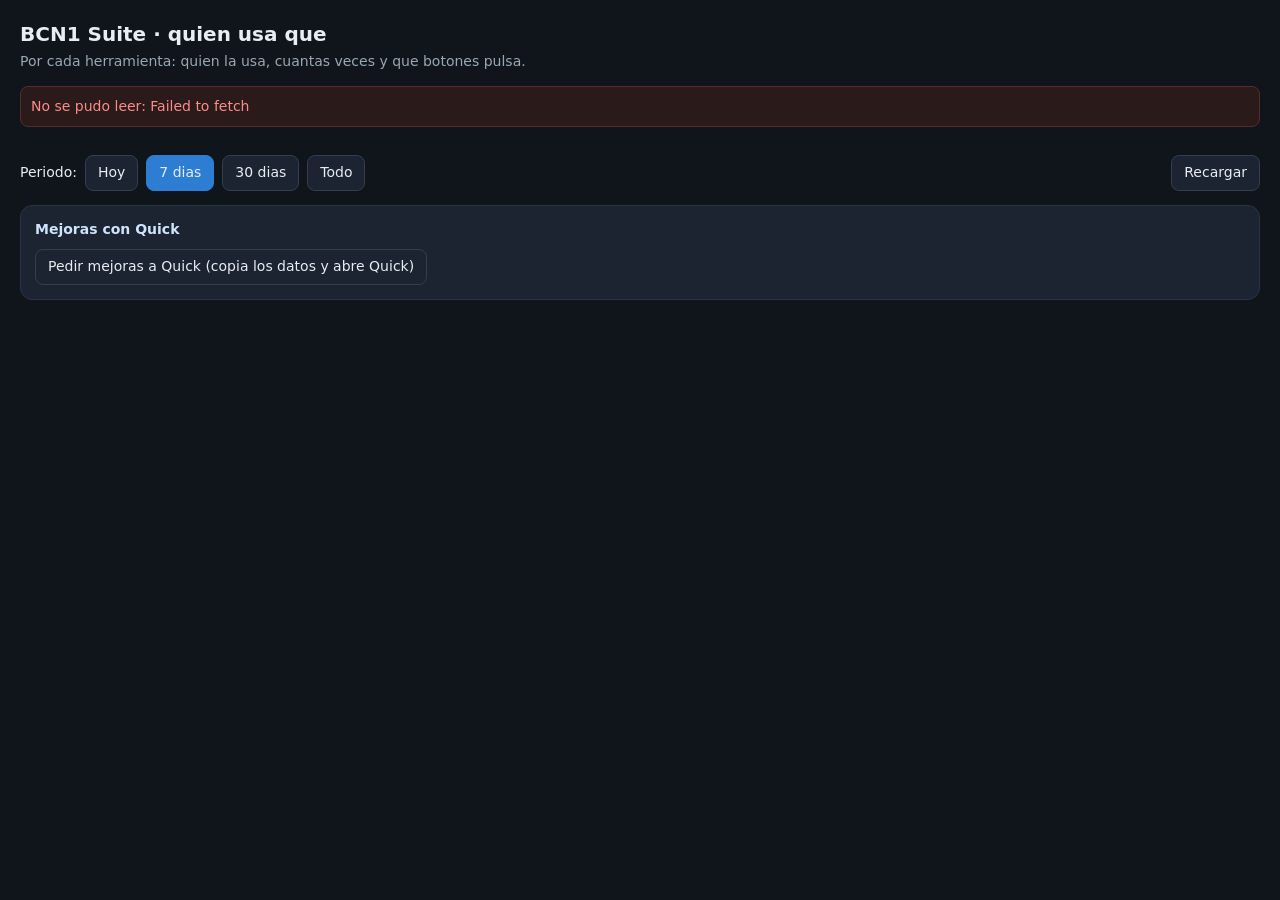
<file: uso/index.html>
<!DOCTYPE html>
<html lang="es"><head><meta charset="utf-8"><title>BCN1 Suite - Uso</title>
<style>
:root{color-scheme:dark}
body{font:14px/1.4 system-ui,Segoe UI,Arial,sans-serif;background:#10151c;color:#e6edf3;margin:0;padding:20px}
h1{font-size:20px;margin:0 0 4px}.sub{color:#9aa7b2;margin-bottom:14px}
.bar{display:flex;gap:8px;flex-wrap:wrap;align-items:center;margin-bottom:14px}
button{background:#1b2430;color:#e6edf3;border:1px solid #30404f;border-radius:8px;padding:7px 12px;font:inherit;cursor:pointer}
button.active{background:#2d7dd2;border-color:#2d7dd2}
.tabs button{font-weight:600}
.card{background:#1b2430;border:1px solid #2a3542;border-radius:12px;padding:14px;margin-bottom:14px;overflow-x:auto}
.card h2{font-size:14px;margin:0 0 10px;color:#cfe3ff}
table{border-collapse:collapse;font-size:13px;min-width:100%}
th,td{text-align:left;padding:5px 8px;border-bottom:1px solid #2a3542;white-space:nowrap}
th{color:#9aa7b2;font-weight:600;text-align:center}th:first-child,td:first-child{text-align:left}td.n{text-align:center}th:not(:first-child),td:not(:first-child){border-left:1px solid #222c38}
td.z{color:#4a5563}
.warn{background:#3a2d12;border:1px solid #f0b429;color:#ffe3a0;border-radius:8px;padding:8px 12px;margin-bottom:8px}
.ok{background:#12301f;border:1px solid #2fa866;color:#b6f0cf;border-radius:8px;padding:8px 12px;margin-bottom:8px}
.kp{display:flex;gap:12px;flex-wrap:wrap;margin-bottom:14px}.k{background:#1b2430;border:1px solid #2a3542;border-radius:12px;padding:10px 16px}
.k b{font-size:24px;display:block}.k span{color:#9aa7b2;font-size:12px}
.bw{background:#2d7dd2;height:10px;border-radius:5px;display:inline-block;vertical-align:middle}
.err{color:#ff8a8a;background:#2a1a1a;border:1px solid #5a2a2a;border-radius:8px;padding:10px;margin-bottom:14px}
.muted{color:#6b7684;font-size:12px}
</style></head><body>
<h1>BCN1 Suite &middot; quien usa que</h1>
<div class="sub">Por cada herramienta: quien la usa, cuantas veces y que botones pulsa.</div>
<div id="errBox"></div>
<div class="bar" id="tabs"></div>
<div class="bar" id="per">
 <span>Periodo:</span>
 <button data-d="1">Hoy</button><button data-d="7" class="active">7 dias</button><button data-d="30">30 dias</button><button data-d="0">Todo</button>
 <span style="flex:1"></span><button id="rel">Recargar</button></div>
<div class="card"><h2>Mejoras con Quick</h2><button id="qk">Pedir mejoras a Quick (copia los datos y abre Quick)</button> <span class="muted" id="qkm"></span></div>
<div id="out"></div>
<p class="muted" id="foot"></p>
<script>
const FB='https://tom-yard-default-rtdb.europe-west1.firebasedatabase.app/candados/pc.json';
const MODS=[['resumen','Resumen'],['outlook','Correo (Yard Health)'],['investigador','Investigador'],['perfectmile','PerfectMile'],['yardhealth_o_cantina','YMS'],['odm','ODM']];
// accion "mira" y accion "hace" por herramienta para detectar quien mira pero no actua
const EMBUDO={investigador:{mira:['Investigar'],hace:['Publicar en Relay'],txt:['investiga','publica en Relay']},
 outlook:{mira:['Generar EOS desde YMS, FCLM y FMC (Mayus'],hace:['Abrir el borrador'],txt:['genera el EOS','abre el borrador del correo']}};
// botones que significan USO REAL (no solo que el script se abra al entrar en la pagina)
const REAL={investigador:['Investigar','Generar comentario','Publicar en Relay'],outlook:['Generar EOS desde YMS, FCLM y FMC (Mayus','Abrir el borrador','Cargar o editar el plan semanal de camio'],perfectmile:['📋 Rellenar todo','Aplicar','Aplicar todas','Rellenar'],yardhealth_o_cantina:[],odm:[]};
const RUIDO=/^(Entendido|Cerrar panel|Cerrar|✕ CERRAR|Actualizar ahora|⬆ Actualizar ahora|Cancelar)$/;
function realCount(a,mod){const R=REAL[mod]||[];return Object.entries(a).reduce((n,[k,v])=>n+(R.some(r=>k.startsWith(r))?v:0),0)}
let RAW=[],DAYS=7,TAB='resumen';
const esc=s=>String(s).replace(/[&<>"]/g,c=>({'&':'&amp;','<':'&lt;','>':'&gt;','"':'&quot;'}[c]));
const fmt=t=>new Date(t).toLocaleString('es-ES',{timeZone:'Europe/Madrid',day:'2-digit',month:'2-digit',hour:'2-digit',minute:'2-digit'});
async function load(){
 document.getElementById('errBox').innerHTML='';
 try{const r=await fetch(FB,{cache:'no-store'});if(!r.ok)throw new Error('HTTP '+r.status);const d=await r.json();RAW=[];
  Object.values(d||{}).forEach(u=>{if(!u||u.state!=='uso'||!u.uso)return;Object.entries(u.uso).forEach(([day,o])=>Object.values(o||{}).forEach(e=>{if(!e||!e.login||!e.modulo)return;const x=Object.assign({day},e);const m=/^(Investigar|Publicar en Relay) ([A-Z0-9]{6,14})$/.exec(x.extra||'');if(m){x.extra=m[1];x.vrid=m[2]}RAW.push(x)}))});
  document.getElementById('foot').textContent=RAW.length+' eventos guardados. Leido a las '+new Date().toLocaleTimeString('es-ES');render();
 }catch(e){document.getElementById('errBox').innerHTML='<div class="err">No se pudo leer: '+esc(e.message||e)+'</div>'}}
const data=()=>DAYS?RAW.filter(e=>(e.ts||0)>=Date.now()-DAYS*864e5):RAW;
function userTable(ev,mod){
 const users={},acts={};
 ev.forEach(e=>{const u=users[e.login]||(users[e.login]={abre:0,clics:0,last:0,a:{}});
  if(e.accion==='carga')u.abre++;else if(e.accion==='clic'&&e.extra){u.clics++;u.a[e.extra]=(u.a[e.extra]||0)+1;acts[e.extra]=(acts[e.extra]||0)+1}
  u.last=Math.max(u.last,e.ts||0)});
 const L=Object.keys(users).sort((a,b)=>(users[b].abre+users[b].clics)-(users[a].abre+users[a].clics));
 const A=Object.keys(acts).filter(a=>!RUIDO.test(a)).sort((a,b)=>acts[b]-acts[a]);
 let h='';
 const em=EMBUDO[mod];
 if(em&&L.length){const solo=L.filter(l=>em.mira.some(m=>users[l].a[m])&&!em.hace.some(m=>users[l].a[m]));
  const si=L.filter(l=>em.hace.some(m=>users[l].a[m]));
  if(solo.length)h+='<div class="warn"><b>Miran pero no '+em.txt[1]+':</b> '+solo.map(esc).join(', ')+'</div>';
  if(si.length)h+='<div class="ok"><b>Si '+em.txt[1]+':</b> '+si.map(esc).join(', ')+'</div>';}
 h+='<div class="card"><h2>Quien lo usa</h2>'+(L.length?'<table><tr><th>Login</th><th>Se le abre (entra en la pagina)</th><th>Uso real (acciones)</th><th>Veredicto</th><th>Ultima vez</th></tr>'+L.map(l=>{const r=realCount(users[l].a,mod);const v=r>=5?'<b style="color:#7dde9c">Lo usa</b>':r>0?'<span style="color:#ffd27a">Lo prueba poco</span>':'<span style="color:#ff8a8a">Solo se le abre</span>';return '<tr><td>'+esc(l)+'</td><td class="n">'+users[l].abre+'</td><td class="n"><b>'+r+'</b></td><td>'+v+'</td><td>'+fmt(users[l].last)+'</td></tr>'}).join('')+'</table><div class="muted" style="margin-top:6px">Uso real = pulsar botones que hacen algo ('+esc((REAL[mod]||[]).join(', ')||'ninguno definido')+'). Se le abre = el script arranca solo al entrar en la pagina; eso no cuenta como uso.</div>':'<span class="muted">Sin datos en este periodo</span>')+'</div>';
 if(A.length){const mx=acts[A[0]];
  h+='<div class="card"><h2>Que botones usa cada uno (quien pulsa que)</h2><table><tr><th>Boton</th><th>Total</th>'+L.map(l=>'<th>'+esc(l)+'</th>').join('')+'</tr>'+
  A.map(a=>'<tr><td>'+esc(a)+'</td><td class="n"><b>'+acts[a]+'</b> <span class="bw" style="width:'+Math.round(acts[a]/mx*80)+'px"></span></td>'+L.map(l=>{const v=users[l].a[a]||0;return '<td class="n'+(v?'':' z')+'">'+v+'</td>'}).join('')+'</tr>').join('')+'</table></div>';}
 else h+='<div class="card"><span class="muted">Todavia no hay clics en botones en este periodo.</span></div>';
 return h}
// Lo que busca, lo publica? Cruza las VRID investigadas con las publicadas desde el Investigador
// (clic en Publicar en Relay con esa VRID o confirmacion 'Publicado y verificado'). Lo publicado a mano en Relay
// no se ve desde aqui: para eso esta el boton que copia un snippet para la consola de Relay.
let PENDING=[];
function vridStats(ev){
 const V={};
 ev.forEach(e=>{if(e.accion==='clic'&&e.vrid){const v=V[e.vrid]||(V[e.vrid]={inv:{},pub:{},ok:{},last:0});if(e.extra==='Investigar')v.inv[e.login]=(v.inv[e.login]||0)+1;if(e.extra==='Publicar en Relay')v.pub[e.login]=(v.pub[e.login]||0)+1;v.last=Math.max(v.last,e.ts||0)}
  else if(e.accion==='publicado'&&e.extra&&e.extra!=='?'){const v=V[e.extra]||(V[e.extra]={inv:{},pub:{},ok:{},last:0});v.ok[e.login]=(v.ok[e.login]||0)+1;v.last=Math.max(v.last,e.ts||0)}
  else if(e.accion==='ltr'&&e.extra){const m=/^([A-Z0-9]{6,14}) (?:por (\S+) ?(.*)|sin LTR)$/.exec(e.extra);if(!m)return;const v=V[m[1]]||(V[m[1]]={inv:{},pub:{},ok:{},last:0});if(!v.ltr||(e.ts||0)>=v.ltr.ts)v.ltr={ts:e.ts||0,by:m[2]||'',rc:m[3]||''}}});
 const K=Object.keys(V).sort((a,b)=>V[b].last-V[a].last);
 const U={};K.forEach(k=>{const v=V[k];Object.keys(v.inv).forEach(l=>{const u=U[l]||(U[l]={busca:0,pubYo:0,pubOtro:0,mano:0,sin:0,noc:0});u.busca++;const yo=v.ok[l]||v.pub[l];const otro=Object.keys(v.ok).concat(Object.keys(v.pub)).some(x=>x!==l);if(yo)u.pubYo++;else if(otro)u.pubOtro++;else if(v.ltr&&v.ltr.by)u.mano++;else if(v.ltr)u.sin++;else u.noc++})});
 return {V,K,U}}
function vridCard(ev){
 const {V,K,U}=vridStats(ev);
 let h='<div class="card"><h2>Lo que busca, lo publica?</h2>';
 if(!K.length)return h+'<span class="muted">Todavia no hay VRIDs guardadas (se guardan desde la Suite 1.0.41: cada Investigar y cada Publicar llevan la VRID).</span></div>';
 h+='<table><tr><th>Login</th><th>VRIDs que investiga</th><th>Publica con el script</th><th>Lo publica otro</th><th>Publicado a mano en Relay</th><th>Sin LTR en Relay</th><th>Sin comprobar</th><th>Acaba publicada</th></tr>'+Object.keys(U).sort((a,b)=>U[b].busca-U[a].busca).map(l=>{const u=U[l];const r=Math.round((u.pubYo+u.pubOtro+u.mano)/u.busca*100);return '<tr><td>'+esc(l)+'</td><td class="n">'+u.busca+'</td><td class="n"><b style="color:#7dde9c">'+u.pubYo+'</b></td><td class="n">'+u.pubOtro+'</td><td class="n"><span style="color:#ffd27a">'+u.mano+'</span></td><td class="n"><span style="color:'+(u.sin?'#ff8a8a':'inherit')+'">'+u.sin+'</span></td><td class="n muted">'+u.noc+'</td><td class="n"><b>'+r+'%</b></td></tr>'}).join('')+'</table>';
 h+='<div class="muted" style="margin:6px 0">"Publicado a mano" y "Sin LTR" los comprueba la propia Suite en Relay (audit trail) cada vez que alguien con la Suite abre Relay, a partir de 10 min despues de investigar; "Sin comprobar" = aun no ha pasado nadie por Relay desde entonces.</div>';
 PENDING=K.filter(k=>!Object.keys(V[k].ok).length&&!Object.keys(V[k].pub).length&&!(V[k].ltr&&V[k].ltr.by));
 h+='<div class="muted" style="margin:6px 0">"Sin publicar desde el script" puede estar publicado a mano en Relay. Para comprobarlo: <button id="cpRelay" class="tabs">Copiar comprobacion para la consola de Relay ('+PENDING.length+' VRIDs)</button> <span id="cpMsg"></span><br>Abre track.relay.amazon.dev, F12 &gt; Consola, pega y Enter: dice por cada VRID quien publico el LTR y cuando (o "sin LTR").</div>';
 h+='<details><summary>Detalle por VRID ('+K.length+')</summary><table><tr><th>VRID</th><th>La investiga</th><th>Publicada desde el script</th><th>LTR en Relay</th><th>Ultima vez</th></tr>'+K.map(k=>{const v=V[k];const pub=Object.keys(v.ok).length?'<b style="color:#7dde9c">si, '+esc(Object.keys(v.ok).join(', '))+'</b>':Object.keys(v.pub).length?'<span style="color:#ffd27a">clic Publicar: '+esc(Object.keys(v.pub).join(', '))+' (sin confirmar)</span>':'<span style="color:#ff8a8a">no</span>';const ltr=v.ltr?(v.ltr.by?'<span style="color:#ffd27a">por '+esc(v.ltr.by)+' '+esc(v.ltr.rc)+'</span>':'<span style="color:#ff8a8a">sin LTR</span>')+' <span class="muted">('+fmt(v.ltr.ts)+')</span>':'<span class="muted">sin comprobar</span>';return '<tr><td>'+esc(k)+'</td><td>'+esc(Object.entries(v.inv).map(([l,n])=>l+(n>1?' x'+n:'')).join(', ')||'-')+'</td><td>'+pub+'</td><td>'+ltr+'</td><td>'+fmt(v.last)+'</td></tr>'}).join('')+'</table></details></div>';
 setTimeout(()=>{const b=document.getElementById('cpRelay');if(!b)return;b.onclick=async()=>{const snip="(async()=>{const V="+JSON.stringify(PENDING)+";for(const v of V){try{const r=await fetch('/api/late-truck-audit-trail/EU:VR:'+v,{credentials:'include'});const t=await r.json();const L=(Array.isArray(t)?t:[]).filter(x=>x&&x.actionType==='DEPARTURE');console.log(v,L.length?L.map(x=>(x.reasonCode||'?')+' por '+(x.reportedBy||'?')+' '+(x.dateReported||x.eventDate||'')).join(' | '):'sin LTR')}catch(e){console.log(v,'error',e.message)}}})()";try{await navigator.clipboard.writeText(snip);document.getElementById('cpMsg').textContent='Copiado.'}catch(e){document.getElementById('cpMsg').textContent='No pude copiar.'}}},0);
 return h}
function render(){
 document.getElementById('tabs').innerHTML=MODS.map(([k,n])=>'<button class="tabs'+(k===TAB?' active':'')+'" data-t="'+k+'">'+n+'</button>').join('');
 document.querySelectorAll('#tabs button').forEach(b=>b.onclick=()=>{TAB=b.dataset.t;render()});
 const ev=data();let h='';
 if(TAB==='resumen'){
  const us=new Set(ev.map(e=>e.login));
  h+='<div class="kp"><div class="k"><b>'+us.size+'</b><span>usuarios</span></div><div class="k"><b>'+ev.length+'</b><span>eventos</span></div></div>';
  const U=[...us].sort();
  MODS.slice(1).forEach(([k,n])=>{const e2=ev.filter(e=>e.modulo===k);if(!e2.length)return;
   h+='<div class="card"><h2>'+n+'</h2><div class="kp" style="margin:0">'+U.map(u=>{const e3=e2.filter(e=>e.login===u);const ab=e3.filter(e=>e.accion==='carga').length;const a={};e3.forEach(e=>{if(e.accion==='clic'&&e.extra)a[e.extra]=(a[e.extra]||0)+1});const r=realCount(a,k);
    const col=r>=5?'#7dde9c':r>0?'#ffd27a':'#ff8a8a';return '<div class="k" style="min-width:110px;text-align:center"><div style="margin-bottom:6px;font-weight:600">'+esc(u)+'</div><b style="color:'+(ab||r?col:'#4a5563')+'">'+r+'</b><span>'+(ab?ab+' veces abierto':'no la abre')+'</span></div>'}).join('')+
   '</div><div class="muted" style="margin-top:8px">Debajo de cada nombre: uso real (botones que hacen algo) y cuantas veces se le abre al entrar en la pagina.</div></div>'});
  if(!U.length)h+='<div class="card"><span class="muted">Sin datos en este periodo</span></div>';
 } else {h=userTable(ev.filter(e=>e.modulo===TAB),TAB);if(TAB==='investigador')h+=vridCard(ev.filter(e=>e.modulo==='investigador'));}
 document.getElementById('out').innerHTML=h}
document.querySelectorAll('#per button[data-d]').forEach(b=>b.onclick=()=>{document.querySelectorAll('#per button[data-d]').forEach(x=>x.classList.remove('active'));b.classList.add('active');DAYS=+b.dataset.d;render()});

function resumenTxt(){
 const ev=data();let t='';
 MODS.slice(1).forEach(([k,n])=>{const e2=ev.filter(e=>e.modulo===k);if(!e2.length)return;
  const us={},ac={};e2.forEach(e=>{const u=us[e.login]||(us[e.login]={abre:0,a:{}});if(e.accion==='carga')u.abre++;else if(e.accion==='clic'&&e.extra){u.a[e.extra]=(u.a[e.extra]||0)+1;ac[e.extra]=(ac[e.extra]||0)+1}});
  t+='\n## '+n+'\n';Object.keys(us).forEach(l=>{t+='- '+l+': abre '+us[l].abre+' veces; botones: '+(Object.entries(us[l].a).map(([a,c])=>a+' x'+c).join(', ')||'ninguno')+'\n'});
  t+='Botones mas usados: '+(Object.entries(ac).sort((a,b)=>b[1]-a[1]).map(([a,c])=>a+' x'+c).join(', ')||'ninguno')+'\n';
  if(k==='investigador'){const {U}=vridStats(e2);const L=Object.keys(U);if(L.length){t+='Lo que investiga cada uno, acaba publicado? (VRIDs investigadas / publica con el script / lo publica otro / publicado a mano en Relay / sin LTR en Relay / sin comprobar):\n';L.forEach(l=>{const u=U[l];t+='- '+l+': '+u.busca+' / '+u.pubYo+' / '+u.pubOtro+' / '+u.mano+' / '+u.sin+' / '+u.noc+'\n'})}}});
 return t||'\n(sin datos)\n'}
document.getElementById('qk').onclick=async()=>{
 const p='Eres analista de producto. Tengo unos userscripts (BCN1 Suite: Investigador FMC para investigar y publicar reportes de camiones tarde en Relay, PerfectMile para comentarios semanales, Yard Health para el informe por correo, ODM/YMS). Estos son los datos de uso de los ultimos '+(DAYS||'todos los')+' dias por usuario. Dime en espanol: 1) que herramientas y botones se usan poco o nada y por que puede ser, 2) donde hay usuarios que miran pero no completan la accion (por ejemplo investigan pero no publican) y que cambiaria para que lo hagan, 3) las 5 mejoras concretas que haria, ordenadas por impacto. Se breve y concreto.\n'+resumenTxt();
 try{await navigator.clipboard.writeText(p);document.getElementById('qkm').textContent='Copiado. Se abre Quick: pega con Ctrl+V.'}catch(e){document.getElementById('qkm').textContent='No pude copiar; abre Quick y pega a mano.'}
 window.open('https://us-east-1.quicksight.aws.amazon.com/sn/account/amazonbi/start/chat','_blank')};
document.getElementById('rel').onclick=load;load();
</script></body></html>
</file>
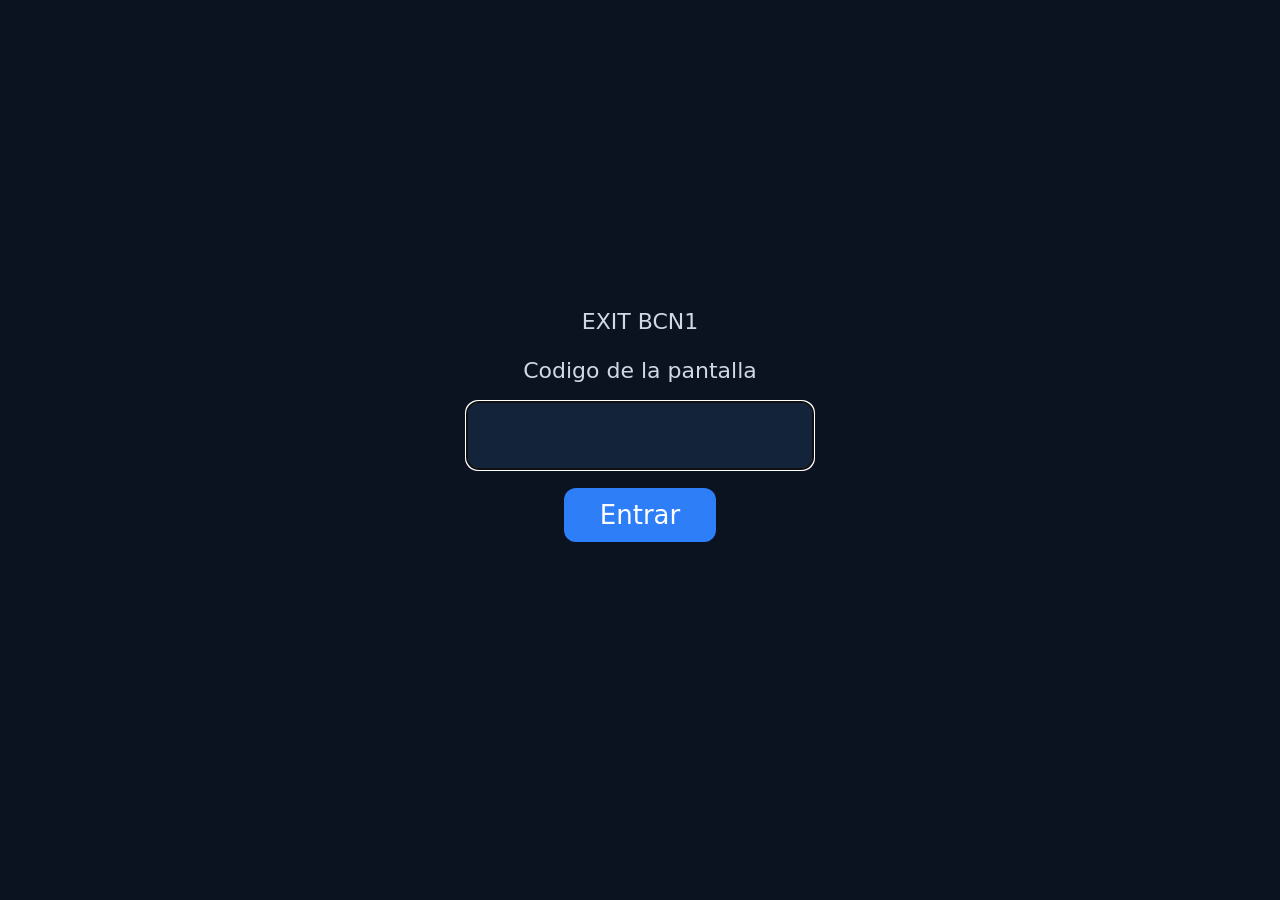
<file: salidas.html>
<!doctype html>
<html lang="es"><head><meta charset="UTF-8"><meta name="viewport" content="width=device-width, initial-scale=1"><title>EXIT BCN1</title>
<style>html,body{margin:0;height:100%;background:#0b1320;color:#cfd8e3;font:22px system-ui,Segoe UI,Arial}#m{position:absolute;inset:0;display:flex;flex-direction:column;align-items:center;justify-content:center;text-align:center;padding:5vw;gap:24px}
#f{display:none;flex-direction:column;align-items:center;gap:18px}#f.on{display:flex}input{font:36px monospace;letter-spacing:4px;text-align:center;padding:12px 20px;border-radius:12px;border:2px solid #4a6a99;background:#13233a;color:#fff;width:14ch;text-transform:lowercase}
button{font:26px system-ui;padding:12px 36px;border-radius:12px;border:0;background:#2d7ef7;color:#fff}#e{color:#ff8a80;min-height:1.4em}</style>
</head><body><div id="m"><div id="t">Cargando EXIT BCN1...</div>
<form id="f"><label for="c">Codigo de la pantalla</label><input id="c" autocomplete="off" autocapitalize="none" spellcheck="false"><button type="submit">Entrar</button><div id="e"></div></form></div>
<script>
(function () {
  // Pagina publica de arranque de la pantalla EXIT BCN1. No contiene datos: pide un codigo una vez (queda guardado en el navegador)
  // y con el baja el codigo real de la pantalla desde Firebase. Sin codigo no se ve nada; Firebase rechaza lecturas sin clave.
  var DB = 'https://tom-yard-default-rtdb.europe-west1.firebasedatabase.app';
  var tv = !/[?&]clerk=1/.test(location.search); // por defecto modo pantalla; ?clerk=1 para el puesto del clerk
  var t = document.getElementById('t'), f = document.getElementById('f'), c = document.getElementById('c'), e = document.getElementById('e');
  function get(url, cb) {
    try {
      var x = new XMLHttpRequest();
      x.open('GET', url + (url.indexOf('?') >= 0 ? '&' : '?') + 't=' + Date.now(), true); x.timeout = 15000;
      x.onreadystatechange = function () {
        if (x.readyState !== 4) return;
        var ok = x.status >= 200 && x.status < 300, data = null;
        try { data = ok ? JSON.parse(x.responseText) : null; } catch (err) { ok = false; }
        cb(ok, data, x.status);
      };
      x.send();
    } catch (err) { cb(false, null, 0); }
  }
  function arrancar(app, foto) {
    var html = app.replace('__EXIT_CFG__', JSON.stringify({ key: app_key(app), tv: tv })).replace('__EXIT_FOTO__', foto || '');
    document.open(); document.write(html); document.close();
  }
  function app_key(app) { var m = /__EXIT_KEY__=([A-Za-z0-9_\-]+)/.exec(app); return m ? m[1] : ''; }
  var cache = null, code = '';
  try { cache = JSON.parse(localStorage.getItem('exit_cache') || 'null'); code = localStorage.getItem('exit_code') || ''; } catch (err) {}
  var intentos = 0;
  function pedirCodigo(msg) { t.textContent = 'EXIT BCN1'; f.className = 'on'; e.textContent = msg || ''; try { c.focus(); } catch (err) {} }
  function cargar(nuevo) {
    intentos++;
    var base = DB + '/exitpub/' + encodeURIComponent(code);
    get(base + '/app.json', function (ok, app, st) {
      if (ok && typeof app === 'string' && app.indexOf('__EXIT_CFG__') > 0) {
        try { localStorage.setItem('exit_code', code); } catch (err) {}
        if (cache && cache.app === app && cache.foto) return arrancar(cache.app, cache.foto);
        get(base + '/foto.json', function (ok2, foto) {
          if (!ok2 || typeof foto !== 'string') foto = cache && cache.foto || '';
          try { localStorage.setItem('exit_cache', JSON.stringify({ app: app, foto: foto, ts: Date.now() })); } catch (err) {}
          arrancar(app, foto);
        });
        return;
      }
      if (st === 401 || st === 403 || (ok && app === null)) return pedirCodigo(nuevo ? 'Codigo incorrecto' : '');
      if (cache && cache.app) return arrancar(cache.app, cache.foto);
      f.className = ''; t.textContent = 'Sin conexion con Firebase (intento ' + intentos + '). Reintentando...';
      setTimeout(function () { cargar(false); }, 15000);
    });
  }
  f.addEventListener('submit', function (ev) { ev.preventDefault(); code = c.value.trim().toLowerCase(); if (!code) return; t.textContent = 'Comprobando...'; f.className = ''; cargar(true); });
  if (code) cargar(false); else pedirCodigo('');
})();
</script></body></html>
</file>
